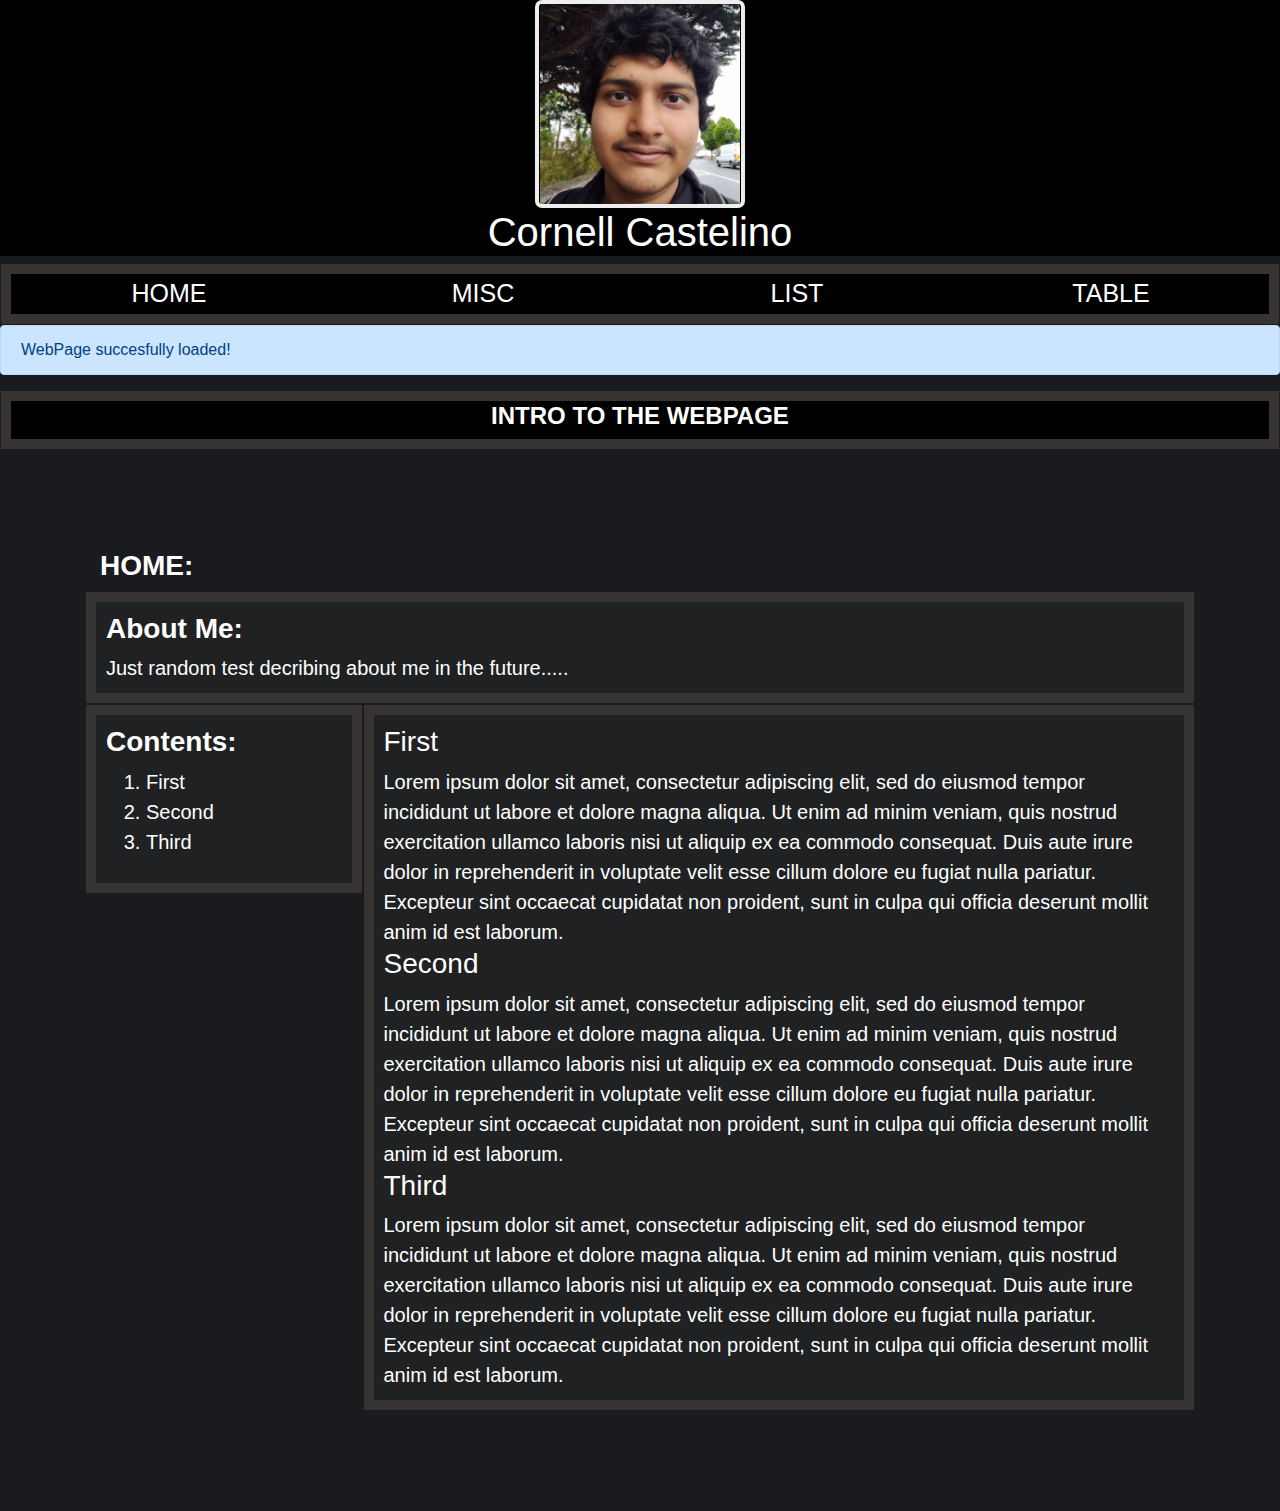
<file: index.html>
<!DOCTYPE html>
<html>
    <head>
        <link rel="stylesheet" href="https://stackpath.bootstrapcdn.com/bootstrap/4.3.1/css/bootstrap.min.css" integrity="sha384-ggOyR0iXCbMQv3Xipma34MD+dH/1fQ784/j6cY/iJTQUOhcWr7x9JvoRxT2MZw1T" crossorigin="anonymous">
        <meta content="width = device - width, initial-scale=1"name="viewport"/>
        <link rel="stylesheet" type="text/css" href="cssfile.css">
        <title>Home</title>
    </head>
    <body>
        <div class="topbox">
            <center>
                <a href="index.html">
                    <div class="imgbox">
                        <img src="cornell.jpg"  width="200" height ="200">
                    </div>
                </a>
                <h1>Cornell Castelino</h1>
            </center>
        </div>
        

        <div class="tab">           
            <div class="row">
                <div class="col-lg-3 col-sm-12">
                    <div> <a href="index.html">Home </a></div>
                </div>
                <div class="col-lg-3 col-sm-12">
                    <div><a href="misc.html"> Misc </a></div>
                </div>
                <div class="col-lg-3 col-sm-12">
                    <div><a href="List.html"> List </a></div>
                </div>
                <div class="col-lg-3 col-sm-12">
                    <div><a href="table.html"> Table </a></div>
                </div>
            </div>
        </div> 

        <div class="alert alert-primary" role="alert">
            WebPage succesfully loaded!
        </div>
        
        <div class="tab" >  
             <div><h4><b><a href="video.html"> Intro to the WebPage </a></b></h4></div>
        </div>
        
        <div class="bigbox">
            <h3><b>HOME:</b></h3>
            <div class="row row-no-padding">
                <div class="col-lg-12 col-sm-12">
                    <div class="box">
                        <h3><b>About Me:</b></h3>
                        Just random test decribing about me in the future.....
                    </div>
                </div>
            </div>
            <div class="row row-no-padding">
                <div class="col-lg-3 col-sm-12">
                    <div class="ContentBox">
                        <h3><b>Contents:</b></h3>
                        <ol>
                        <li ><a href="#first"> first</a></li>
                        <li ><a href="#second"> second</a></li>
                        <li ><a href="#third"> third</a></li>
                        </ol>
                    </div>
                </div>
                <div class="col-lg-9 col-sm-12">
                    <div class="box">
                        <h3 id = "first"> First</h3>
                        Lorem ipsum dolor sit amet, consectetur adipiscing elit, sed do eiusmod tempor incididunt ut labore et dolore magna aliqua. Ut enim ad minim veniam, quis nostrud exercitation ullamco laboris nisi ut aliquip ex ea commodo consequat. Duis aute irure dolor in reprehenderit in voluptate velit esse cillum dolore eu fugiat nulla pariatur. Excepteur sint occaecat cupidatat non proident, sunt in culpa qui officia deserunt mollit anim id est laborum.
                        <br>
                        <h3 id = "second"> Second</h3>
                        Lorem ipsum dolor sit amet, consectetur adipiscing elit, sed do eiusmod tempor incididunt ut labore et dolore magna aliqua. Ut enim ad minim veniam, quis nostrud exercitation ullamco laboris nisi ut aliquip ex ea commodo consequat. Duis aute irure dolor in reprehenderit in voluptate velit esse cillum dolore eu fugiat nulla pariatur. Excepteur sint occaecat cupidatat non proident, sunt in culpa qui officia deserunt mollit anim id est laborum.
                        <br>
                        <h3 id = "third"> Third</h3>
                        Lorem ipsum dolor sit amet, consectetur adipiscing elit, sed do eiusmod tempor incididunt ut labore et dolore magna aliqua. Ut enim ad minim veniam, quis nostrud exercitation ullamco laboris nisi ut aliquip ex ea commodo consequat. Duis aute irure dolor in reprehenderit in voluptate velit esse cillum dolore eu fugiat nulla pariatur. Excepteur sint occaecat cupidatat non proident, sunt in culpa qui officia deserunt mollit anim id est laborum.
                    </div>
                </div>
            </div>
        </div>
    </body>
</html>
</file>
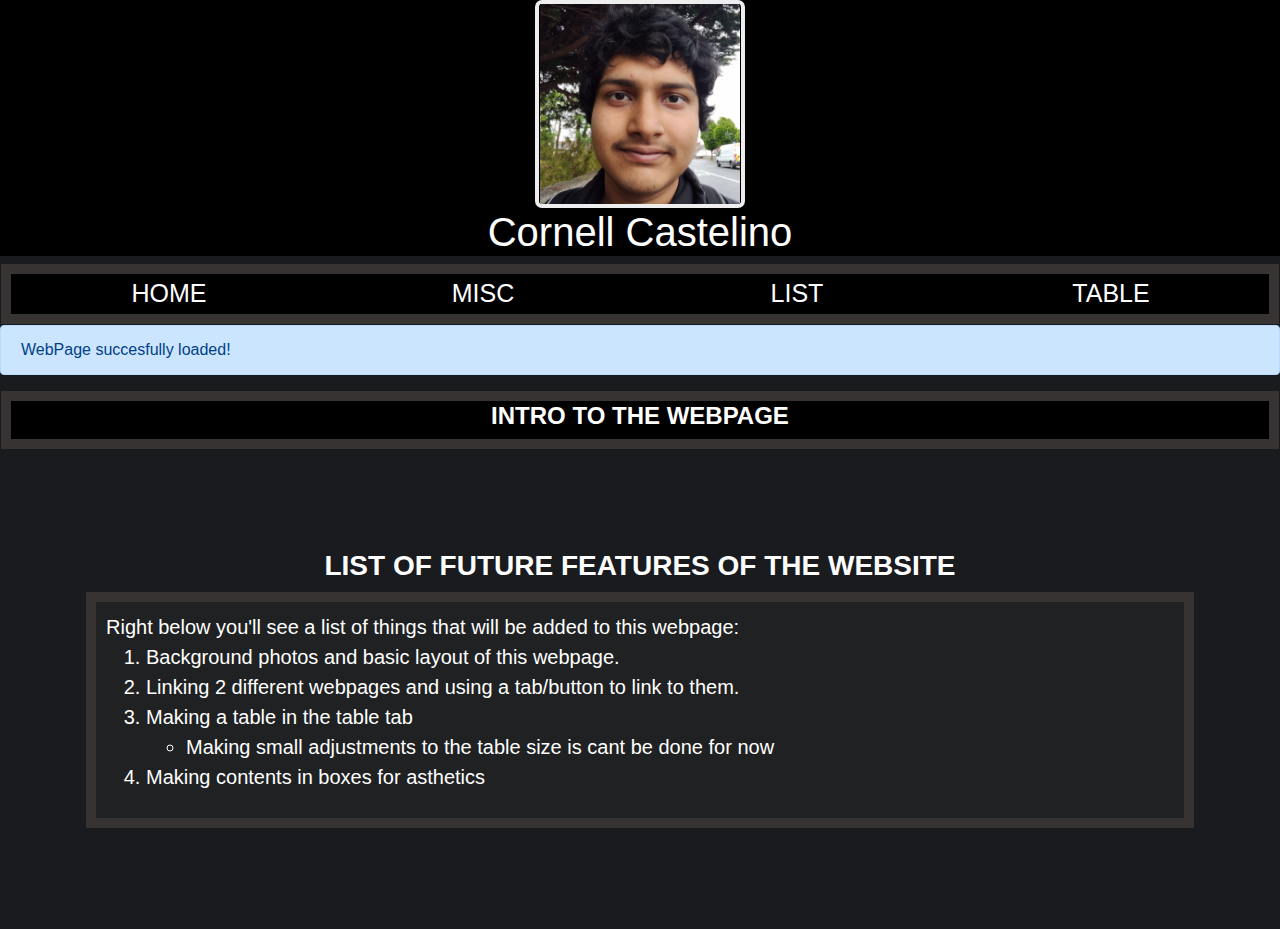
<file: List.html>
<!DOCTYPE html>
<html>
    <head>
        <link rel="stylesheet" href="https://stackpath.bootstrapcdn.com/bootstrap/4.3.1/css/bootstrap.min.css" integrity="sha384-ggOyR0iXCbMQv3Xipma34MD+dH/1fQ784/j6cY/iJTQUOhcWr7x9JvoRxT2MZw1T" crossorigin="anonymous">
        <meta content="width = device - width, initial-scale=1"name="viewport"/>
        <link rel="stylesheet" type="text/css" href="cssfile.css">
        <title>List</title>
    </head>


    <body>
        <div class="topbox">
            <center>
                <a href="index.html">
                    <div class="imgbox">
                <img src="cornell.jpg"  width="200" height ="200">
                    </div>
                </a>
                <h1>Cornell Castelino</h1>
            </center>
        </div>
        
    
        <div class="tab">           
            <div class="row row-no-padding">
                 <div class="col-lg-3 col-sm-12">
                    <div> <a href="index.html">Home </a></div>
                 </div>
                 <div class="col-lg-3 col-sm-12">
                     <div><a href="misc.html"> Misc </a></div>
                 </div>
                 <div class="col-lg-3 col-sm-12">
                     <div><a href="List.html"> List </a></div>
                 </div>
                 <div class="col-lg-3 col-sm-12">
                      <div><a href="table.html"> Table </a></div>
                 </div>
            </div>
        </div>  

        <div class="alert alert-primary" role="alert">
            WebPage succesfully loaded!
        </div>
        
        <div class="tab" >  
             <div><h4><b><a href="video.html"> Intro to the WebPage </a></b></h4></div>
        </div>
        
        <div class="bigbox">
            <center><h3><b> LIST OF FUTURE FEATURES OF THE WEBSITE</b></h3></center>
            <div class="row row-no-padding">
                <div class="col-12">
                    <div class="box">                    
                        Right below you'll see a list of things that will be added to this webpage:
                        <ol>
                        <li>Background photos and basic layout of this webpage.</li>
                        <li>Linking 2 different webpages and using a tab/button to link to them.</li>
                        <li>Making a table in the table tab</li>
                        <ul><li>Making small adjustments to the table size is cant be done for now</li></ul>
                        <li>Making contents in boxes for asthetics 
                        </ol>
                    </div>
                </div>
                
            </div>
        </div>    
    </body>
</html>
</file>
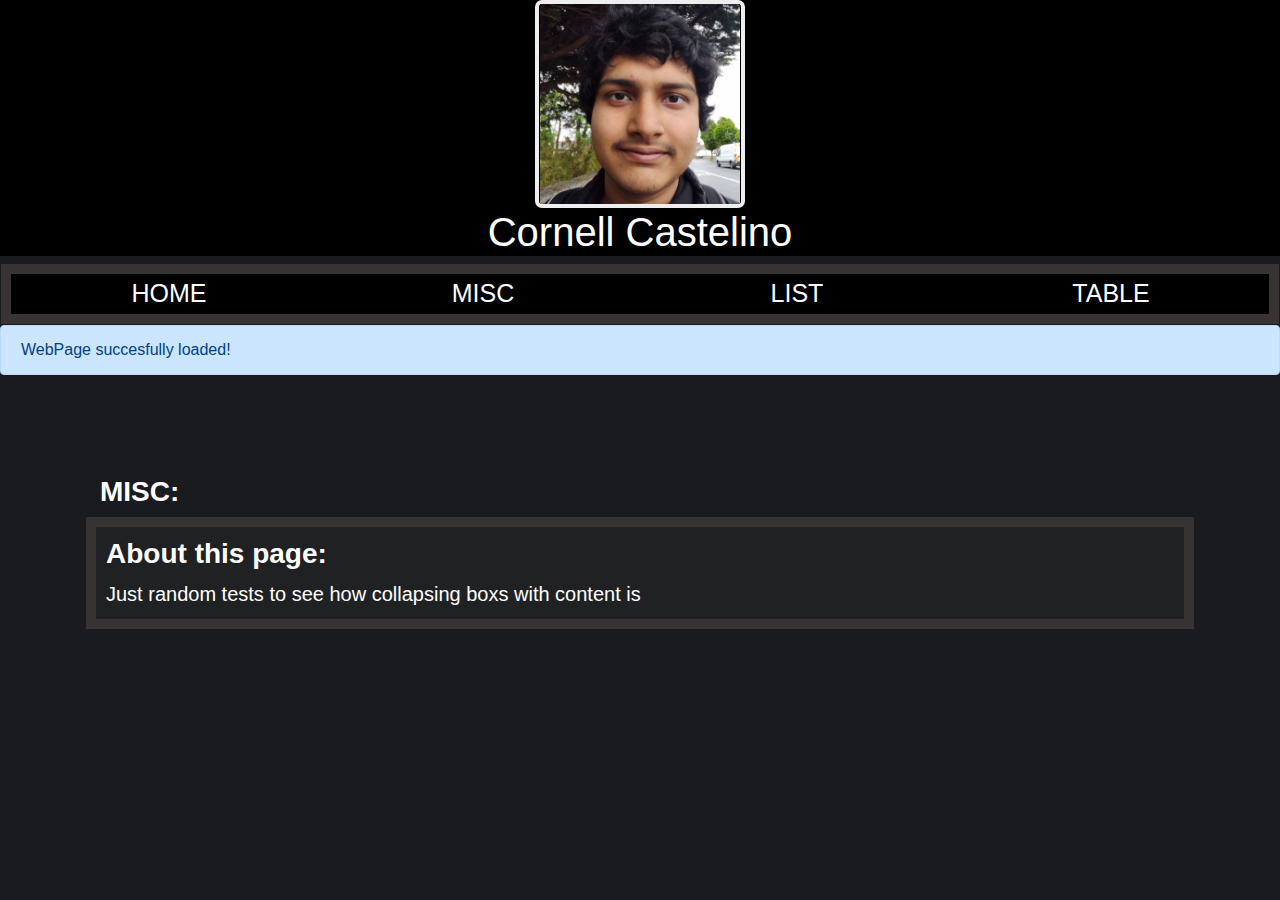
<file: misc.html>
<!DOCTYPE html>
<html>
    <head>
        <link rel="stylesheet" href="https://stackpath.bootstrapcdn.com/bootstrap/4.3.1/css/bootstrap.min.css" integrity="sha384-ggOyR0iXCbMQv3Xipma34MD+dH/1fQ784/j6cY/iJTQUOhcWr7x9JvoRxT2MZw1T" crossorigin="anonymous">
        <meta content="width = device - width, initial-scale=1"name="viewport"/>
        <link rel="stylesheet" type="text/css" href="cssfile.css">
        <title>Mics</title>
    </head>
    <body>
        <div class="topbox">
        <center>
            <a href="index.html">
                <div class="imgbox">
                    <img src="cornell.jpg"  width="200" height ="200">
                </div>
            </a>
        <h1>Cornell Castelino</h1>
        </center>
    </div>
        
   
        <div class="tab">           
            <div class="row row-no-padding">
                <div class="col-lg-3 col-sm-12">
                    <div> <a href="index.html">Home </a></div>
                </div>
                <div class="col-lg-3 col-sm-12">
                    <div><a href="misc.html"> Misc </a></div>
                </div>
                <div class="col-lg-3 col-sm-12">
                    <div><a href="List.html"> List </a></div>
                </div>
                <div class="col-lg-3 col-sm-12">
                    <div><a href="table.html"> Table </a></div>
                </div>
            </div>
        </div> 
   
        <div class="alert alert-primary" role="alert">
            WebPage succesfully loaded!
          </div>

        <div class="bigbox">
            <h3><b>MISC:</b></h3>
            <div class="row row-no-padding">
                <div class="col-lg-12 col-sm-12">
                    <div class="box">
                      <h3><b>About this page:</b></h3>
                      Just random tests to see how collapsing boxs with content is
                  </div>
                </div>
                
              </div>
         </div>
         
         
        </body>
    </body>
</html>
</file>
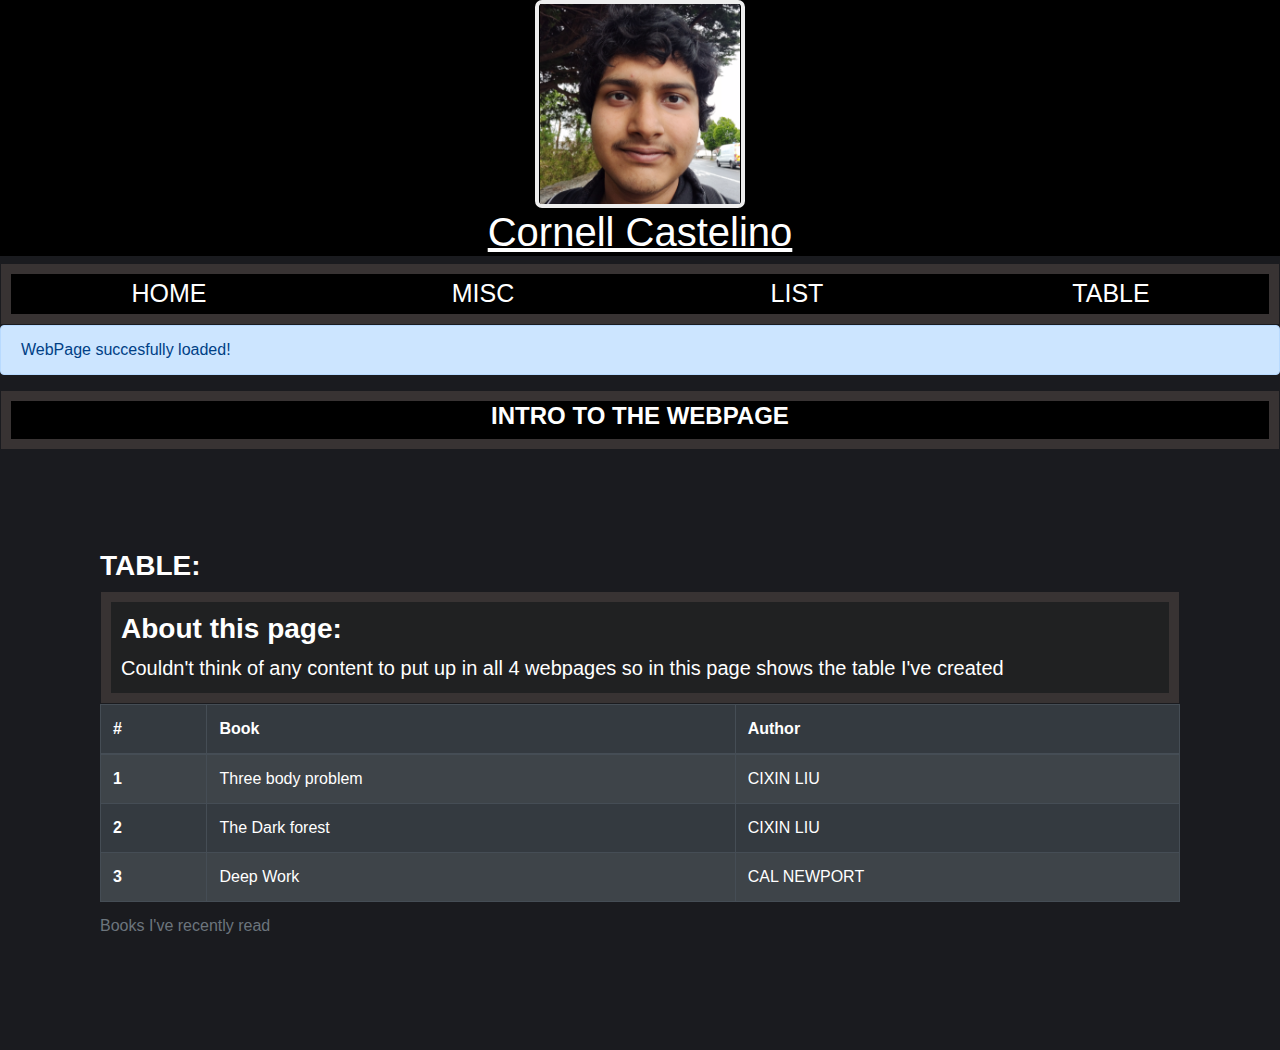
<file: table.html>
<!DOCTYPE html>
<html>
    <head>
        <link rel="stylesheet" href="https://stackpath.bootstrapcdn.com/bootstrap/4.3.1/css/bootstrap.min.css" integrity="sha384-ggOyR0iXCbMQv3Xipma34MD+dH/1fQ784/j6cY/iJTQUOhcWr7x9JvoRxT2MZw1T" crossorigin="anonymous">
        <meta content="width = device - width, initial-scale=1"name="viewport"/>
        <link rel="stylesheet" type="text/css" href="cssfile.css">
        <title>Table</title>
    </head>
    <body>
        <div class="topbox">
        <center>
            <a href="index.html" >
                <div class="imgbox">
                    <img src="cornell.jpg"  width="200" height ="200">
                </div>
            
        <h1>Cornell Castelino</h1>
    </a>
        </center>
    </div>
        
   
    <div class="tab">           
      <div class="row row-no-padding">
          <div class="col-md-3 col-sm-12">
              <div> <a href="index.html">Home </a></div>
          </div>
          <div class="col-md-3 col-sm-12">
              <div><a href="misc.html"> Misc </a></div>
          </div>
          <div class="col-md-3 col-sm-12">
              <div><a href="List.html"> List </a></div>
          </div>
          <div class="col-md-3 col-sm-12">
              <div><a href="table.html"> Table </a></div>
          </div>
          
      </div>
  </div>  
  
   
        <div class="alert alert-primary" role="alert">
            WebPage succesfully loaded!
        </div>

        <div class="tab" >  
            <div><h4><b><a href="video.html"> Intro to the WebPage </a></b></h4></div>
        </div>

        <div class="bigbox">
            <h3><b>TABLE:</b></h3>
            <div class="row ">
              <div class="col-lg-12 col-sm-12">
                  <div class="box">
                    <h3><b>About this page:</b></h3>
                    Couldn't think of any content to put up in all 4 webpages so in this page shows the table I've created
                </div>
              </div>
            </div>
            <table class="table table-striped table-dark table-bordered table-hover">
                <caption>Books I've recently read</caption>
                <thead>
                  <tr>
                    <th scope="col">#</th>
                    <th scope="col">Book</th>
                    <th scope="col">Author</th>
                  </tr>
                </thead>
                <tbody>
                  <tr>
                    <th scope="row">1</th>
                    <td>Three body problem</td>
                    <td>CIXIN LIU</td>
                  </tr>
                  <tr>
                    <th scope="row">2</th>
                    <td>The Dark forest</td>
                    <td>CIXIN LIU</td>
                  </tr>
                  <tr>
                    <th scope="row">3</th>
                    <td>Deep Work</td>
                    <td>CAL NEWPORT</td>
                  </tr>
                </tbody>
              </table>
         </div>
        </body>
    </body>
</html>
</file>
<file: cssfile.css>
body {
  background-color: #1a1b1f !important;
  color: white;
}

h1,
h2,
h3,
h4,
h5,
h6 {
  color: textcolor;
}

.ContentBox {
  text-transform: capitalize;
}

.topbox {
  background-color: black;
}

.box, .ContentBox, .tab > div {
  width: auto;
  border: 10px solid #383333;
  padding: 1px;
  margin: 1px;
  font-size: 20px;
  background-color: #202122;
  padding: 10px;
  width: auto;
}

.bigbox {
  margin: 100px;
}

.tab > div {
  font-size: 25px;
  background-color: black;
  padding: 1px;
  text-align: center;
  text-transform: uppercase;
}

a {
  color: white;
  text-decoration: none;
}

a:hover {
  color: white;
}

@media screen and (max-width: 800px) {
  div {
    font-size: 16px;
  }
  .bigbox {
    margin: 10px;
  }
}

.imgbox {
  width: 210px;
  height: 208px;
  border: 4px solid #eeeeee;
  border-radius: 7px;
}

.row-no-padding [class*="col-"] {
  padding-left: 0 !important;
  padding-right: 0 !important;
}

.table {
  color: white;
  padding: 1px;
}
/*# sourceMappingURL=cssfile.css.map */
</file>
